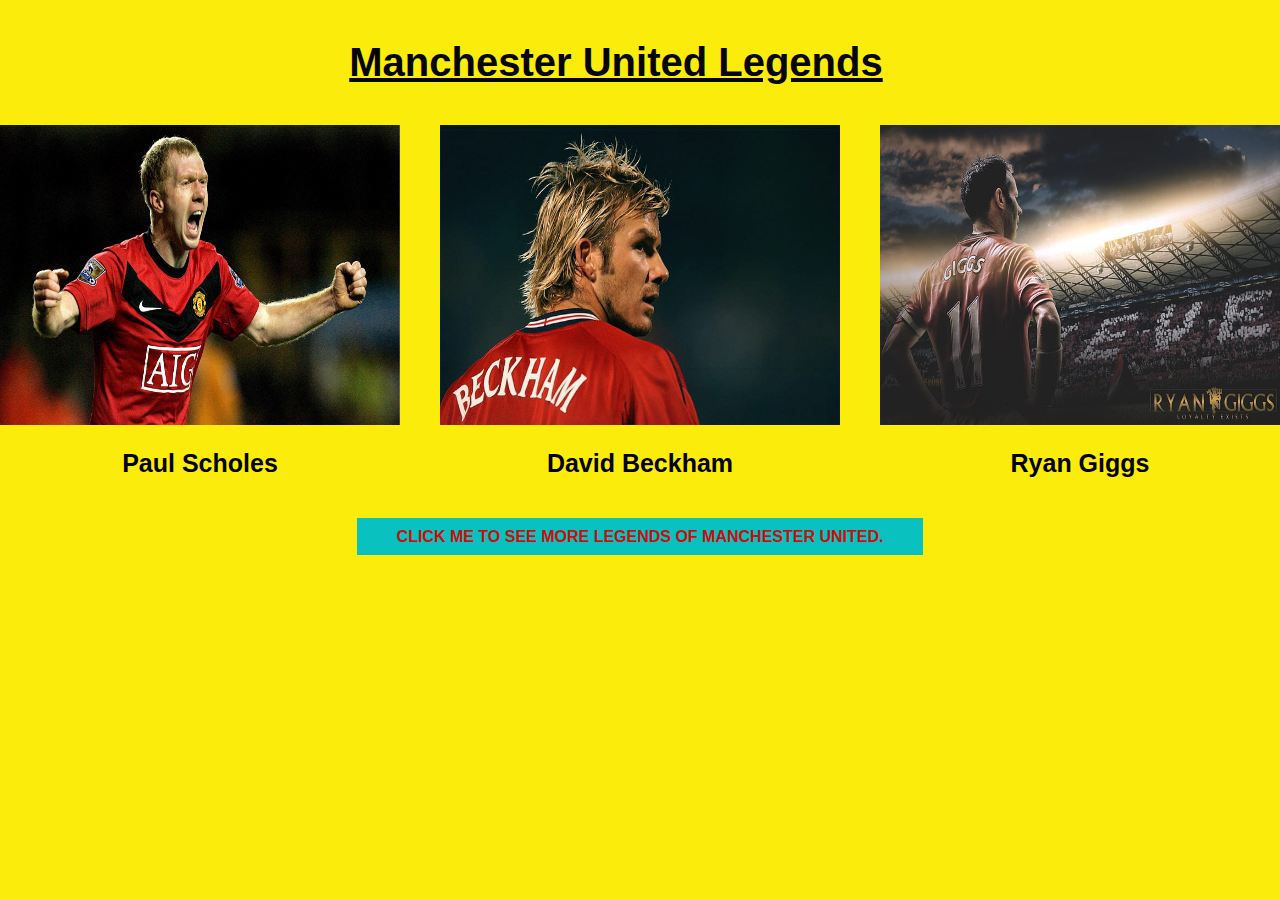
<file: layout2/index.html>
<!DOCTYPE html>
<html lang="en">
<head>
    <meta charset="UTF-8">
    <meta http-equiv="X-UA-Compatible" content="IE=edge">
    <meta name="viewport" content="width=device-width, initial-scale=1.0">
    <title>Layout 2</title> 
    <link rel="stylesheet" href="./index.css">
</head>
<body> 
    <div class="header">
          <h1> Manchester United Legends </h1>

 <div class="flex-container"> 
    <div class="flex-item"> 
        <img src="./paul scholes.jpg" alt="Paul Scholes">  
    <div class="text"> 
        <h2>Paul Scholes</h2>
    
    </div>
</div>  

<div class="flex-item"> 
    <img src="./david beckham.jpg" alt="David Beckham">  
<div class="text"> 
    <h2>David Beckham</h2>
</div>
</div> 

<div class="flex-item"> 
    <img src="./ryan giggs.jpg" alt="Ryan Giggs">  
<div class="text"> 
    <h2>Ryan Giggs</h2>
</div>
</div>
</div> 
<div class="button">
    <a href="#">click me to see more legends of manchester united.</a>
</div>



 </div>
</body>
</html>
</file>
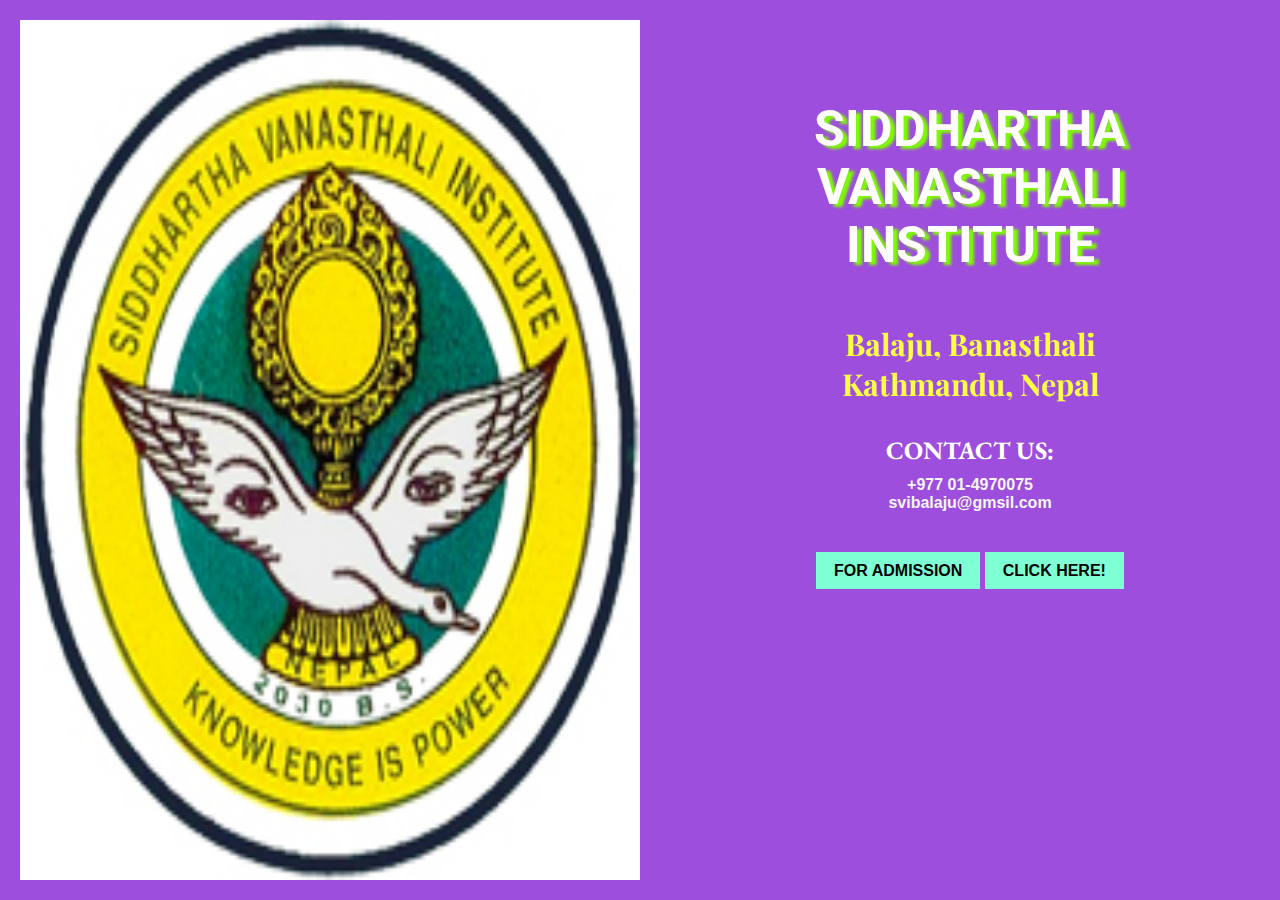
<file: layout3/flash.html>
<!DOCTYPE html>
<html lang="en">
<head>
    <meta charset="UTF-8">
    <meta http-equiv="X-UA-Compatible" content="IE=edge">
    <meta name="viewport" content="width=device-width, initial-scale=1.0">
    <title>Layout 3</title> 
    <link href="https://fonts.googleapis.com/css2?family=Roboto&display=swap" rel="stylesheet">
    <link href="https://fonts.googleapis.com/css2?family=Playfair+Display:ital@1&display=swap" rel="stylesheet">
    <link href="https://fonts.googleapis.com/css2?family=EB+Garamond:ital@1&display=swap" rel="stylesheet">
    <link rel="stylesheet" href="./flash.css"> 
</head>
<body>
    <div class="page">
        <div class="image">
            <img src="./Siddhartha-Vanasthali-Institute.jpg" alt="Siddhartha Vanasthali Institute">
        </div> 

        <div class="text"> 
            
            <h1> Siddhartha Vanasthali Institute</h1> 
            <h2>Balaju, Banasthali<br> Kathmandu, Nepal</h2> 
            <h3>Contact us:</h3>
            <h4> +977 01-4970075<br>svibalaju@gmsil.com</h4>

        <div class="button">
            <a href="#">For Admission</a>
            <a href="#">Click Here!</a>
        </div>
    </div>
    
</body>
</html>
</file>
<file: layout2/index.css>
*{
    padding: 0;
    margin: 0;
    font-family: sans-serif;
} 
.header{ 
    background-color: #fcec0b; 
    height: 100vh; 
    width: 100%;
} 
.header h1{ 
    width: 90%;  
    text-align: center;
    padding: 40px;
    color: rgb(5, 5, 5); 
    font-weight: bold; 
    font-size: 40px;
    text-transform: capitalize; 
    text-decoration: underline;
} 
.flex-container{ 
    width: 100%;
    overflow: hidden;
    display: flex;
    justify-content: space-between;
    flex-wrap: wrap;
} 
.flex-item img{ 
    width: 400px;
    height: 300px;
    margin-bottom: 20px; 
}  
.text h2,h3,h4{
    text-align: center;
}
.text h2{
    padding-bottom: 20px; 
    color: rgb(2, 2, 2);
    font-size: 25px; 
    font-weight: 400px;
}  
.text h3,h4{ 
    font-size: 20px; 
    color: rgb(0, 0, 0); 
    text-transform: capitalize;
} 
.button{ 
    margin-top: 30px;
    text-align: center;
}
.button a{ 
    background: rgb(9, 193, 190);
    padding: 10px 40px;
    text-decoration: none;
    font-weight: bold;
    color: rgb(205, 12, 12);  
    text-align: center;  
    text-transform: uppercase;
}
.button a:hover{
    background: rgb(6, 181, 163); 
    background-color: rgb(11, 240, 240);
    color: rgb(0, 255, 68);
}


@media screen and (max-width: 1250px) {
    .flex-container{
        position: relative;
    } 
    .button{
        font-size: larger;
    } 
}

@media only screen and (min-width: 800px) and (max-width:1250px) {
    .flex-container{
        width: auto;
        height: auto;
    } 
    .flex-item{
        width: auto;
        height: auto;
    }
}
</file>
<file: layout3/flash.css>
*{
    padding: 0;
    margin: 0;
    font-family: sans-serif;
}
.page{ 
    background-color: #9D4EDD;  
    width: 100%; 
    height: 100vh;
    display: flex;
} 
.image{
    display: flex;  
} 
.image img{
    height: auto;
    width: 100%; 
}
.image, .text{
    width: 50%; 
    margin-top: 20px; 
    margin-bottom: 20px; 
    margin-left: 20px;
} 
.text{
    text-align: center; 
    text-decoration: none;
}
.text h1{
    font-family: 'Roboto', sans-serif; 
    text-transform: uppercase; 
    color:rgb(255, 252, 252); 
    font-size: 50px;  
    margin-top: 30px;
    padding: 50px ; 
    text-shadow: 5px 3px 3px lawngreen;
} 
.text h2{
    font-family: 'Playfair Display', serif; 
    font-size: 30px;  
    color: #FFFF3F;
} 
.text h3{ 
    font-family: 'EB Garamond', serif; 
    text-transform: uppercase; 
    padding-top: 30px; 
    padding-bottom: 10px;
    font-weight: bold; 
    font-size: 25px;  
    color: white;
} 
.text h4{
    font-size: 16px; 
    color: whitesmoke;
} 
.button{ 
margin: 50px;
} 
.button a{
    text-decoration: none; 
    color: rgb(5, 5, 5); 
    background-color: aquamarine; 
    padding: 10px 18px; 
    text-transform: uppercase;   
    font-weight: bold; 
} 
.button a:hover{
    color: white;
    background-color: blue;
}




@media screen and (max-width: 750px){
    .image{
        position: relative;
    }
    .text{
        position:relative; 
    }
    .text h1{ 
        font-size: 30px; 
    } 
    .text h2{ 
        font-size: 20px; 
        color: black;
    } 
    .button{ 
        position: relative;
    } 
    .button a{
        font-size: 13px;
    }
}
@media screen and (max-width: 820px){
    .image{
        position: relative;
    }
    .text{
        position:relative; 
    }
    .text h1{ 
        font-size: 30px; 
    } 
    .text h2{ 
        font-size: 20px; 
        color: black;
    } 
    .button{ 
        position: relative;
    } 
    .button a{
        font-size: 13px;
    }
}
</file>
